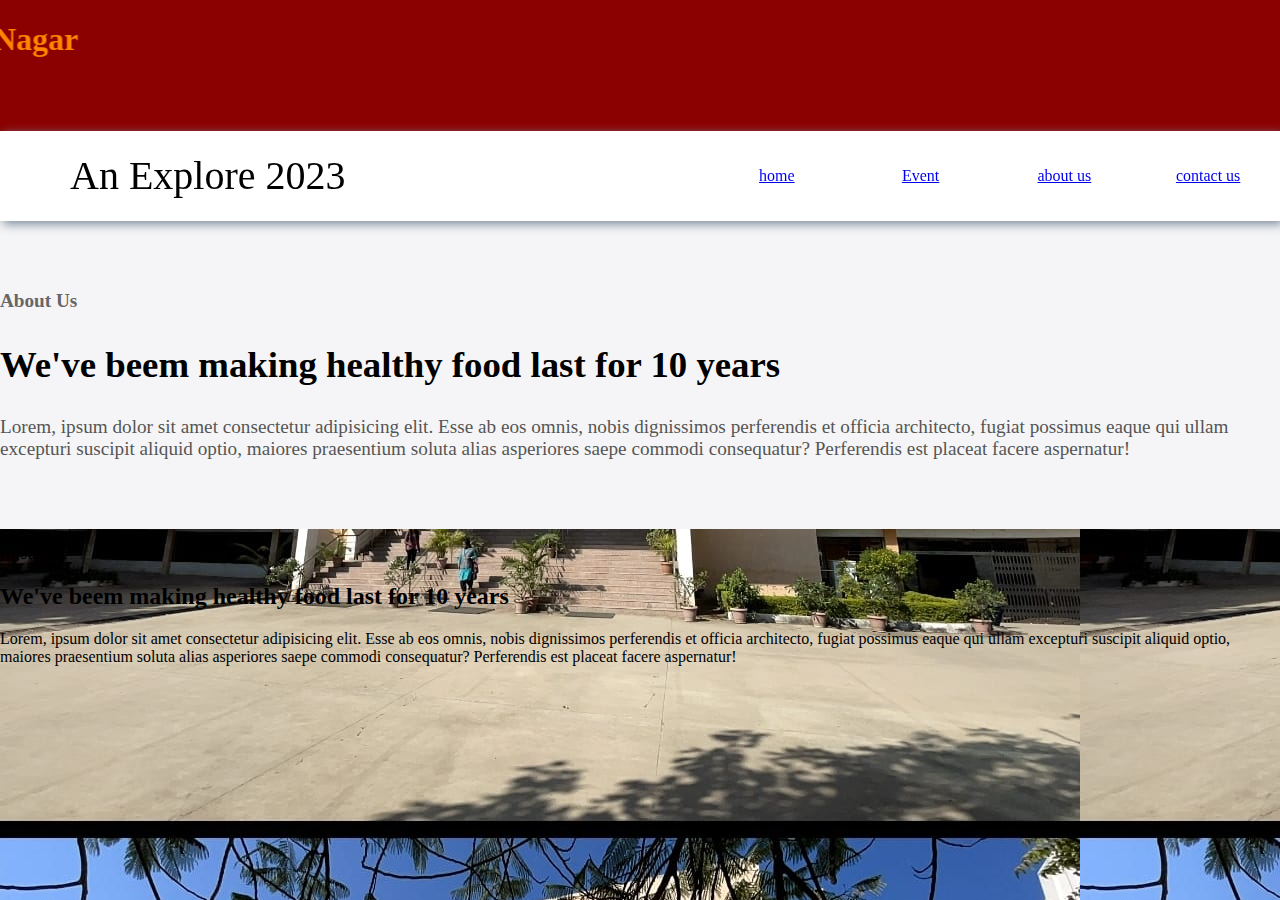
<file: PPE.html>
<!DOCTYPE html>
<html lang="en">
<head>
    <meta charset="UTF-8">
    <meta http-equiv="X-UA-Compatible" content="IE=edge">
    <meta name="viewport" content="width=device-width, initial-scale=1.0">
    <title>Document</title>
    <link rel="stylesheet" href="App.css">
</head>
<body>
    <div id="abhi">
        <!-- <img src="ppe.jpeg"> -->
        <marquee behaviour="floating" direction="right" scrollamount="10">
            <h1 style="font-style: inherit; color: rgba(0, 0, 0, 0.877);">
                <h1 style="color:rgb(255, 132, 0) ;">Maharashtra Institude of Technology, Chh. Sambhaji Nagar</h1>
                <h2 style="color:rgb(255, 132, 0)">Department of Plastic and Polymer</h2>
            </h1>
        </marquee>
    </div>

    <body>
       
        <section class="nav-bar">
            <body background="mit.jpg"></body>
            <div class="logo">An Explore 2023</div>
            <ul class="menu">
                <li><a href="#">home</a></li>
                <li><a href="#">Event</a></li>
                <li><a href="about">about us</a></li>
                <li><a href="#">contact us</a></li>
            </ul>
            </div>

        </section>
        <section id="about">
            <div class="about-wrapper container">
                <div class="about-text">
                    <p class="small">About Us</p>
                    <h2>We've beem making healthy food last for 10 years</h2>
                    <p>
                        Lorem, ipsum dolor sit amet consectetur adipisicing elit. Esse ab
                        eos omnis, nobis dignissimos perferendis et officia architecto,
                        fugiat possimus eaque qui ullam excepturi suscipit aliquid optio,
                        maiores praesentium soluta alias asperiores saepe commodi
                        consequatur? Perferendis est placeat facere aspernatur!
                    </p>
                </div>
            </div>
        </section>
        <section id="Event">
            <div class="about-wrapper container">
                <div class="about-text">
                    <p class="small">About Us</p>
                    <h2>We've beem making healthy food last for 10 years</h2>
                    <p>
                        Lorem, ipsum dolor sit amet consectetur adipisicing elit. Esse ab
                        eos omnis, nobis dignissimos perferendis et officia architecto,
                        fugiat possimus eaque qui ullam excepturi suscipit aliquid optio,
                        maiores praesentium soluta alias asperiores saepe commodi
                        consequatur? Perferendis est placeat facere aspernatur!
                    </p>
                </div>
            </div>
        </section>

    
</body>
</html>
</file>
<file: App.css>
body,
html {
    margin: 0;
    padding: 0;
}
#abhi{
  position: sticky;
  background-color: rgb(139, 0, 0);
}

.logo {
    flex: 1;
    font-size: 40px;
    padding: 20px;
    margin-left: 50px;
    font-family: Satisfy;
  }

.nav-bar {
    display: flex;
    flex-flow: row wrap;
    width: 100%;
    height: 90px;
    background-color: #fff;
    box-shadow: 3px 3px 10px lightslategray;
    align-items: center;
    justify-content: center;
    position: sticky;
    top: 0;
}

ul.menu {
    flex: 1;
    display: flex;
    flex-flow: row wrap;
}

.menu li {
    flex: 1;
    list-style-type: none;
    font-size: 16px;
    font-family: "Barlow Condensed";
    text-align: center;
}

#about {
    padding: 50px 0;
    background: #f5f5f7;
  }
  
  .about-wrapper {
    display: flex;
    flex-wrap: wrap;
  }
  
  #about h2 {
    font-size: 2.3rem;
  }
  
  #about p {
    font-size: 1.2rem;
    color: #555;
  }
  
  #about .small {
    font-size: 1.2rem;
    color: #666;
    font-weight: 600;
  }
</file>
